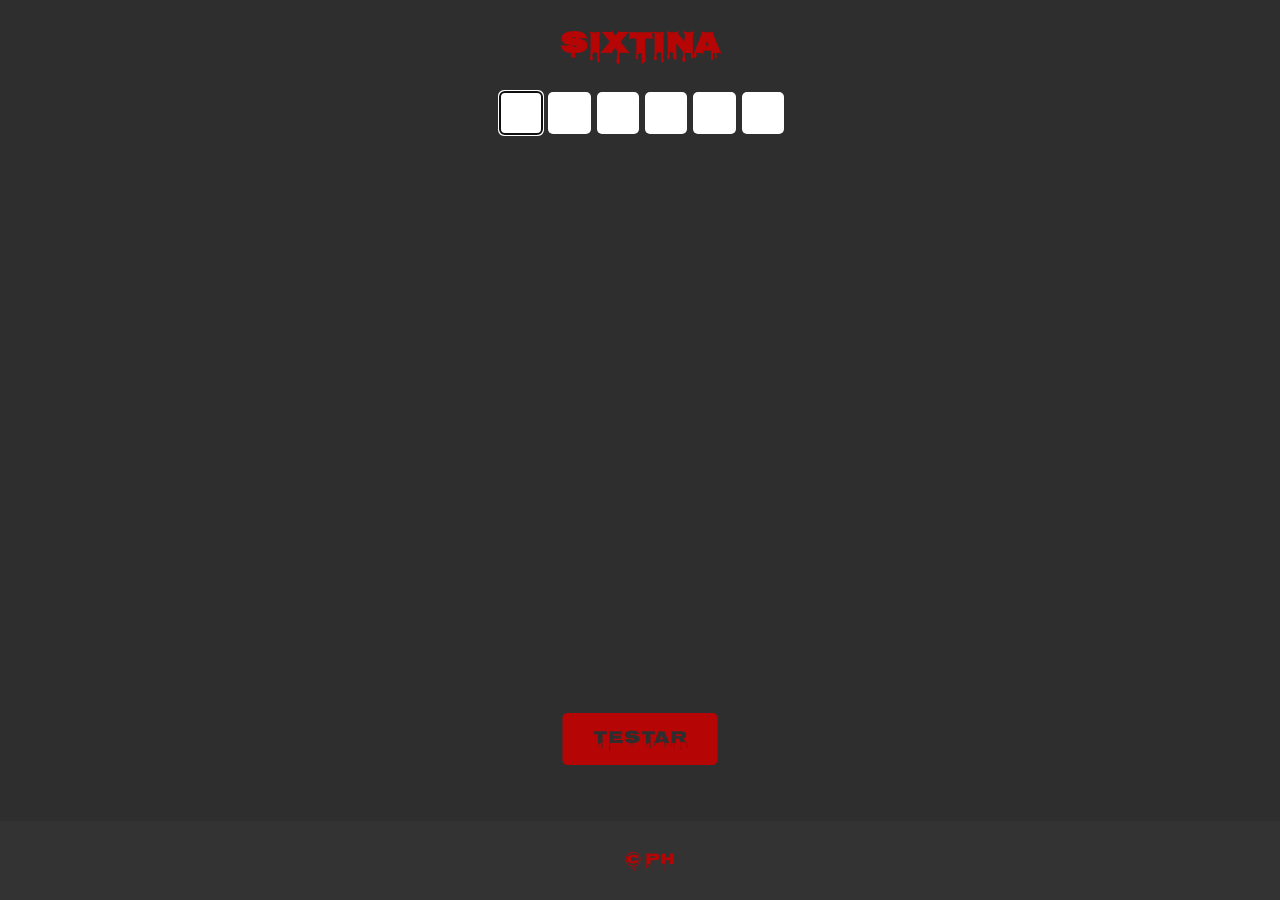
<file: docs/index.html>
<!doctype html>
<html lang="pt-BR">
  <head>
    <meta charset="UTF-8" />
    <meta name="viewport" content="width=device-width, initial-scale=1.0" />
    <title> Sixtina </title>
    <link rel="stylesheet" href="style.css" />
  </head>
  <body onload="init()">
    <h1> Sixtina </h1>

    <div id="gameArea">
      <input
        type="text"
        id="11"
        name="L"
        autofocus
        maxlength="1"
        onkeydown="nxL(event, this)"
      />
      <input
        type="text"
        id="12"
        name="L"
        maxlength="1"
        onkeydown="nxL(event, this)"
      />
      <input
        type="text"
        id="13"
        name="L"
        maxlength="1"
        onkeydown="nxL(event, this)"
      />
      <input
        type="text"
        id="14"
        name="L"
        maxlength="1"
        onkeydown="nxL(event, this)"
      />
      <input
        type="text"
        id="15"
        name="L"
        maxlength="1"
        onkeydown="nxL(event, this)"
      />
      <input
        type="text"
        id="16"
        name="L"
        maxlength="1"
        onkeydown="nxL(event, this)"
      />
    </div>

    <div id="win" name="winlose">
      🩸 PARABÉNS! 🩸 <br />
      <img src="img/win.jpg" alt="image" width="150" height="150" /> <br />
      VOCÊ VENCEU!
    </div>

    <div id="lose" name="winlose">
      🩸 Você perdeu ! 🩸 <br />
      <img src="img/lose.jpg" alt="image" width="150" height="150" /> <br />
    </div>

    <br /><br />
    <input type="button" value="testar" onclick="verify()" />

    <footer>
      <p>&copy; Ph</p>
    </footer>
    <script src="script.js"></script>
  </body>
</html>
</file>
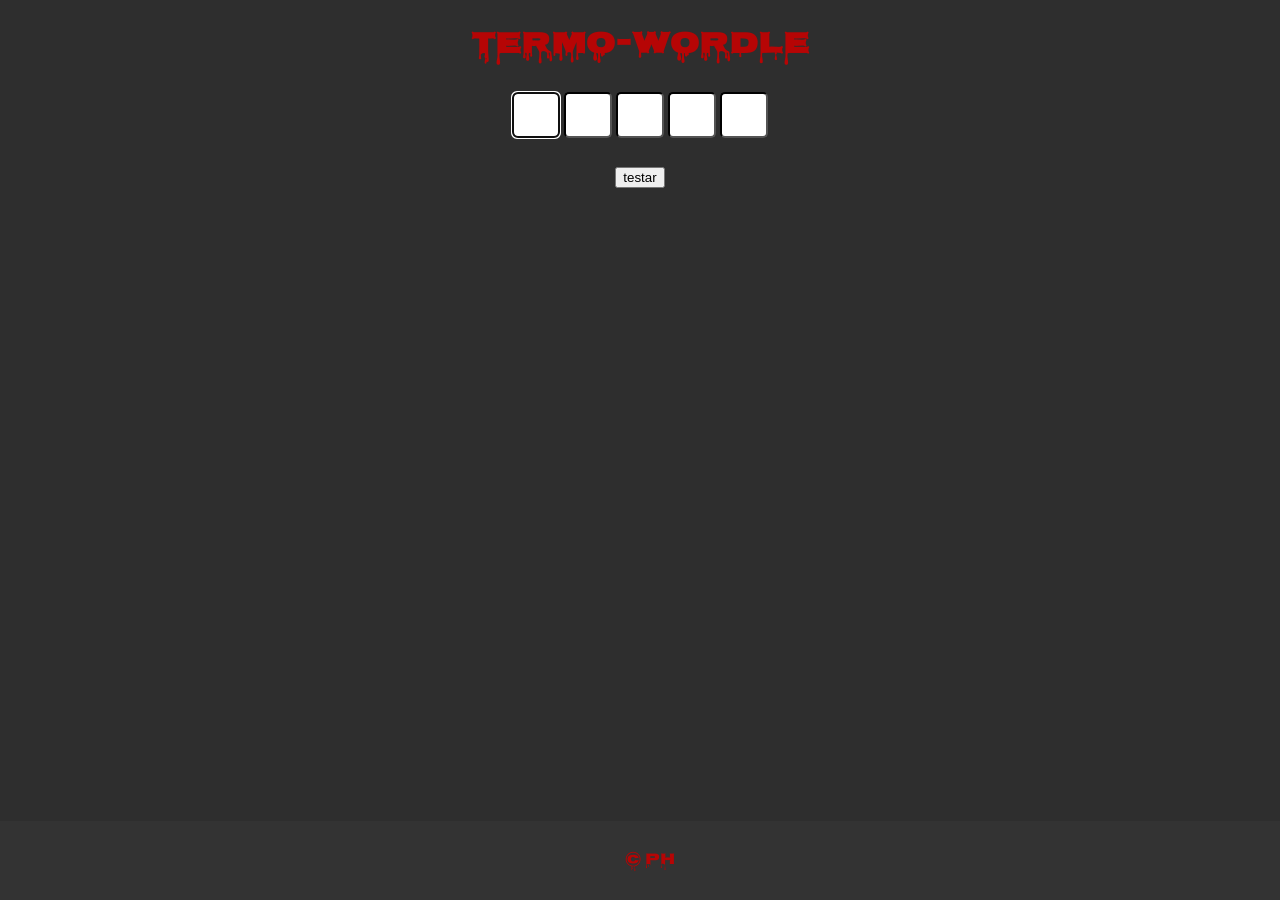
<file: termo/index.html>
<!doctype html>
<html lang="pt-BR">
  <head>
    <meta charset="UTF-8" />
    <meta name="viewport" content="width=device-width, initial-scale=1.0" />
    <title>Termo foda</title>
    <link rel="stylesheet" href="style.css" />
  </head>
  <body>
    <h1>Termo-Wordle</h1>

    <input
      type="text"
      id="1"
      name="L"
      autofocus
      maxlength="1"
      onkeydown="nxL(event, this)"
    />
    <input
      type="text"
      id="2"
      name="L"
      maxlength="1"
      onkeydown="nxL(event, this)"
    />
    <input
      type="text"
      id="3"
      name="L"
      maxlength="1"
      onkeydown="nxL(event, this)"
    />
    <input
      type="text"
      id="4"
      name="L"
      maxlength="1"
      onkeydown="nxL(event, this)"
    />
    <input
      type="text"
      id="5"
      name="L"
      maxlength="1"
      onkeydown="nxL(event, this)"
    />

    <div id="win">
      🩸   PARABÉNS! 🩸 <br> 
          VOCÊ VENCEU! 
        <img src="imagem.jpg" alt="image" width="150" height="150">
    </div>

    <br /><br />
    <input type="button" value="testar" onclick="verify()" />

    <footer>
      <p>&copy; Ph</p>
    </footer>
    <script src="script.js"></script>
  </body>
</html>
</file>
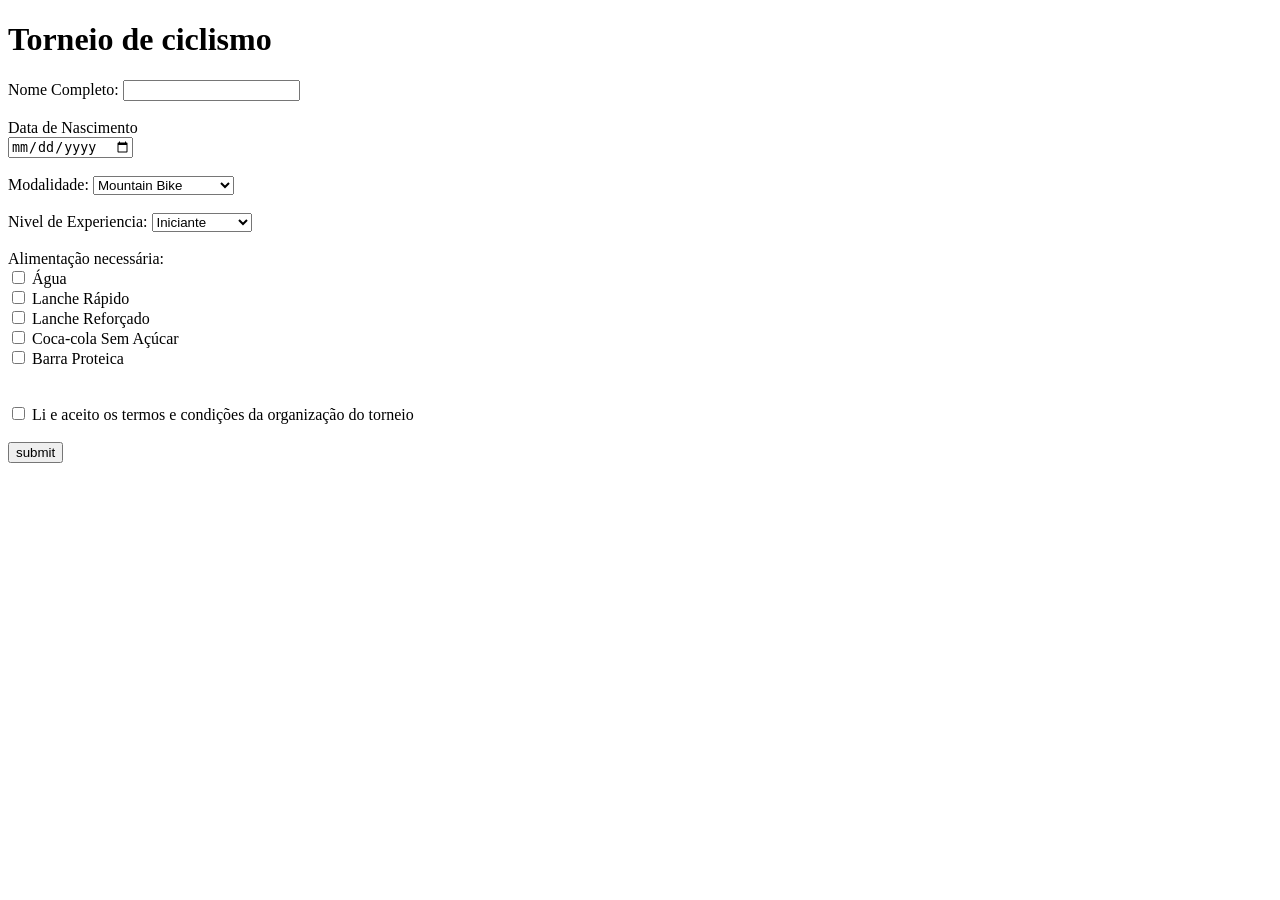
<file: zips/index.html>
<!doctype html>
<html lang="pt-BR">
  <head>
    <meta charset="UTF-8" />
    <meta name="viewport" content="width=device-width, initial-scale=1.0" />
    <title>Torneio de ciclismo</title>
  </head>
  <body>
    <h1>Torneio de ciclismo</h1>
    <form action="/destino.html">
      <label for="fname"> Nome Completo: </label>
      <input type="text" name="fname" id="fname" /><br /><br />

      <label value="fdate"> Data de Nascimento </label><br />
      <input type="date" name="fdate" id="fdate" /><br /><br />

      <label for="fmod"> Modalidade: </label>
      <select name="Modalidade" id="mod">
        <option value="">Mountain Bike</option>
        <option value="">Ciclismo de Estrada</option></select
      ><br /><br />

      <label for="fex"> Nivel de Experiencia: </label>
      <select name="Nivel de Experiencia" id="ex">
        <option value="">Iniciante</option>
        <option value="">Intermediário</option>
        <option value="">Avançado</option></select
      ><br /><br />

      <label for=""> Alimentação necessária: </label><br />
      <input type="checkbox" name="água" id="Al1" value="Água" />
      <label for="Al1"> Água </label><br />
      <input
        type="checkbox"
        name="lanche_rapido"
        id="Al2"
        value="lanche_rapido"
      />
      <label for="Al2"> Lanche Rápido </label><br />
      <input
        type="checkbox"
        name="lanche_reforcado"
        id="Al3"
        value="lanche_reforcado"
      />
      <label for="Al3"> Lanche Reforçado </label><br />
      <input type="checkbox" name="refri" id="Al4" value="refri" />
      <label for="Al4"> Coca-cola Sem Açúcar </label><br />
      <input type="checkbox" name="barra" id="Al5" value="barra" />
      <label for="Al5"> Barra Proteica </label><br /><br /><br />

      <input type="checkbox" name="aceite" id="aceite" required />
      <label for="aceite">
        Li e aceito os termos e condições da organização do torneio </label
      ><br /><br />

      <input type="submit" value="submit" />
    </form>
  </body>
</html>
</file>
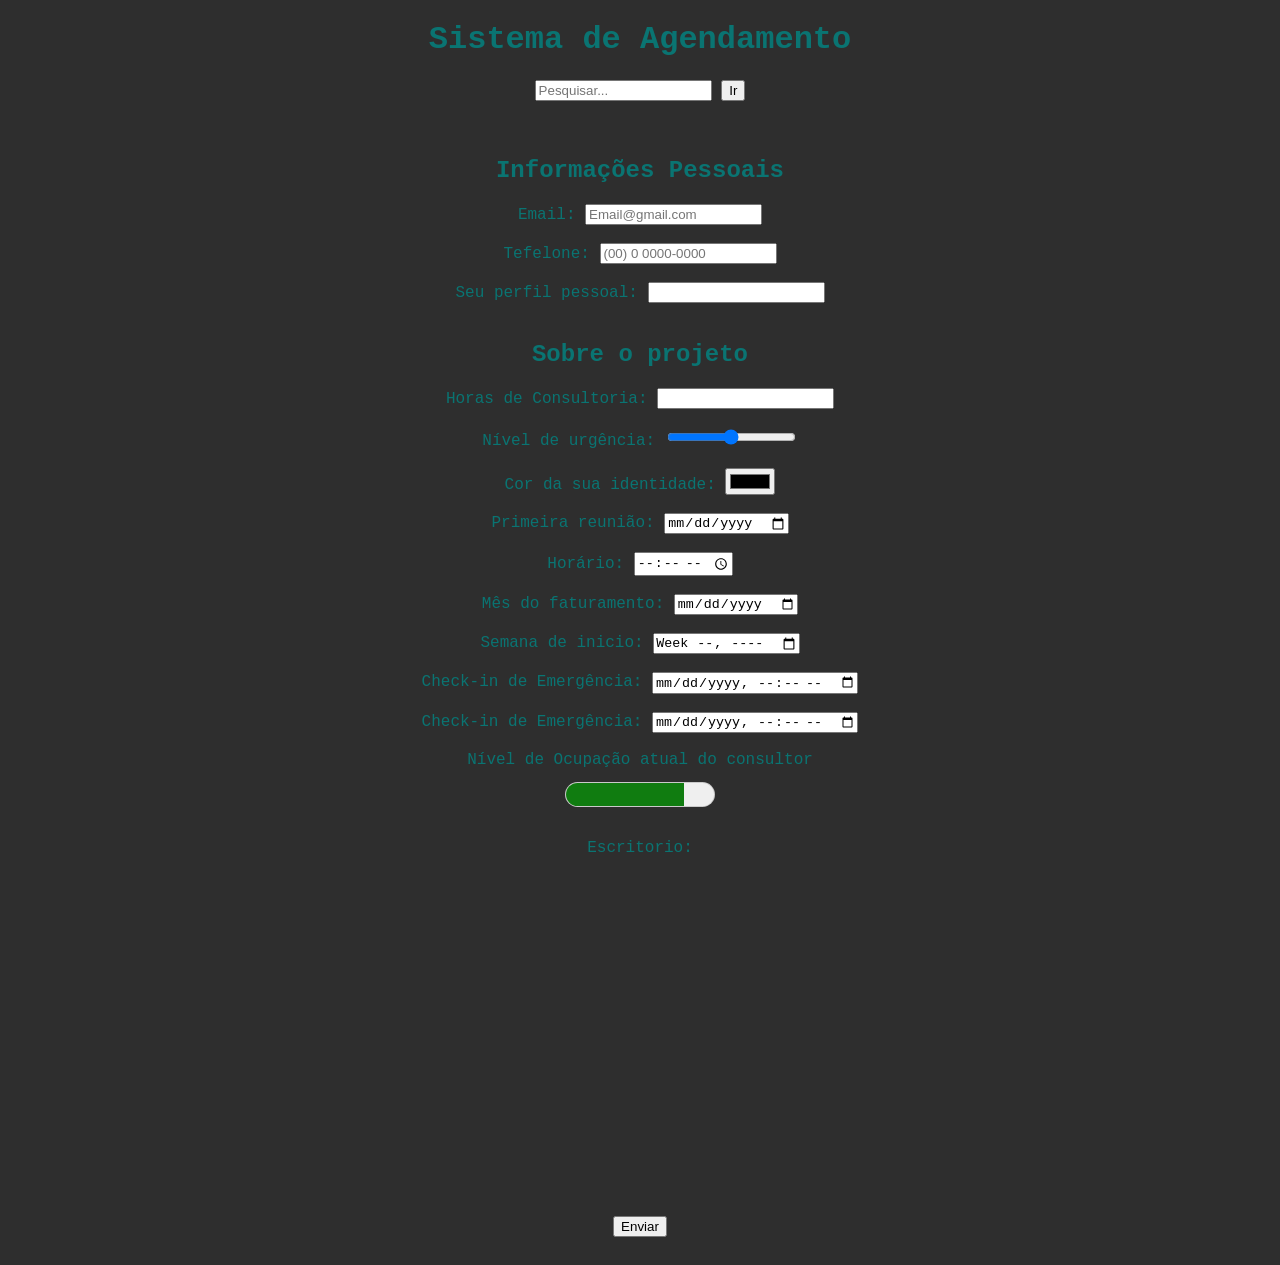
<file: tags2/atv1/index.html>
<!doctype html>
<html lang="pt-BR">
  <head>
    <meta charset="UTF-8" />
    <meta name="viewport" content="width=device-width, initial-scale=1.0" />
    <title>Agendamento</title>
    <link rel="stylesheet" href="style.css" />
  </head>
  <body>
    <h1>Sistema de Agendamento</h1>

    <form action="/enviar/" method="get">
      <search>
        <input
          type="search"
          id="query"
          name="q"
          placeholder="Pesquisar..."
          list="lista"
        />
        <button type="submit">Ir</button>

        <datalist id="lista">
          <option value="Consultoria"></option>
          <option value="Audit"></option>
        </datalist>
      </search>

      <br /><br />

      <h2>Informações Pessoais</h2>

      <label for="email"> Email: </label>
      <input type="email" id="email" required placeholder="Email@gmail.com" />
      <br /><br />

      <label for="telefone"> Tefelone: </label>
      <input type="tel" id="telefone" required placeholder="(00) 0 0000-0000" />
      <br /><br />

      <label for="perfil"> Seu perfil pessoal: </label>
      <input type="url" name="perfil" id="perfil" required />
      <br /><br />

      <h2>Sobre o projeto</h2>

      <label for="horas"> Horas de Consultoria: </label>
      <input type="number" id="horas" required />
      <br /><br />

      <label for="range"> Nível de urgência: </label>
      <input type="range" name="range" id="range" min="0" max="10" required />
      <br /><br />

      <label for="cor"> Cor da sua identidade: </label>
      <input type="color" name="cor" id="cor" required />
      <br /><br />

      <label for="dia"> Primeira reunião: </label>
      <input type="date" id="dia" required />
      <br /><br />

      <label for="hora"> Horário: </label>
      <input type="time" id="hora" required />
      <br /><br />

      <label for="mes"> Mês do faturamento: </label>
      <input type="date" id="mes" required />
      <br /><br />

      <label for="semana"> Semana de inicio: </label>
      <input type="week" id="semana" required />
      <br /><br />

      <label for="check"> Check-in de Emergência: </label>
      <input type="datetime-local" id="check" required />
      <br /><br />

      <label for="check"> Check-in de Emergência: </label>
      <input type="datetime-local" id="check" required />
      <br /><br />

      <label for="ocupacao"> Nível de Ocupação atual do consultor </label><br />
      <meter value="80" min="0" max="100">80%</meter>
      <br /><br />

      <label for="iframe"> Escritorio: </label><br />
      <iframe
        src="https://www.google.com/maps/embed?pb=!1m18!1m12!1m3!1d3974.761671403746!2d-39.05914572610218!3d-4.979226750811766!2m3!1f0!2f0!3f0!3m2!1i1024!2i768!4f13.1!3m3!1m2!1s0x7be9e1bee212d41%3A0x705b4707028de537!2sUFC%20-%20Universidade%20Federal%20do%20Cear%C3%A1%20-%20Campus%20Quixad%C3%A1!5e0!3m2!1spt-BR!2sbr!4v1775010846013!5m2!1spt-BR!2sbr"
        width="400"
        height="300"
        style="border: 0"
        allowfullscreen=""
        loading="lazy"
        referrerpolicy="no-referrer-when-downgrade"
        frameborder="0"
        id="iframe"
      ></iframe>

      <br /><br /><br /><br />
      <input type="submit" value="Enviar" />
    </form>
  </body>
</html>
</file>
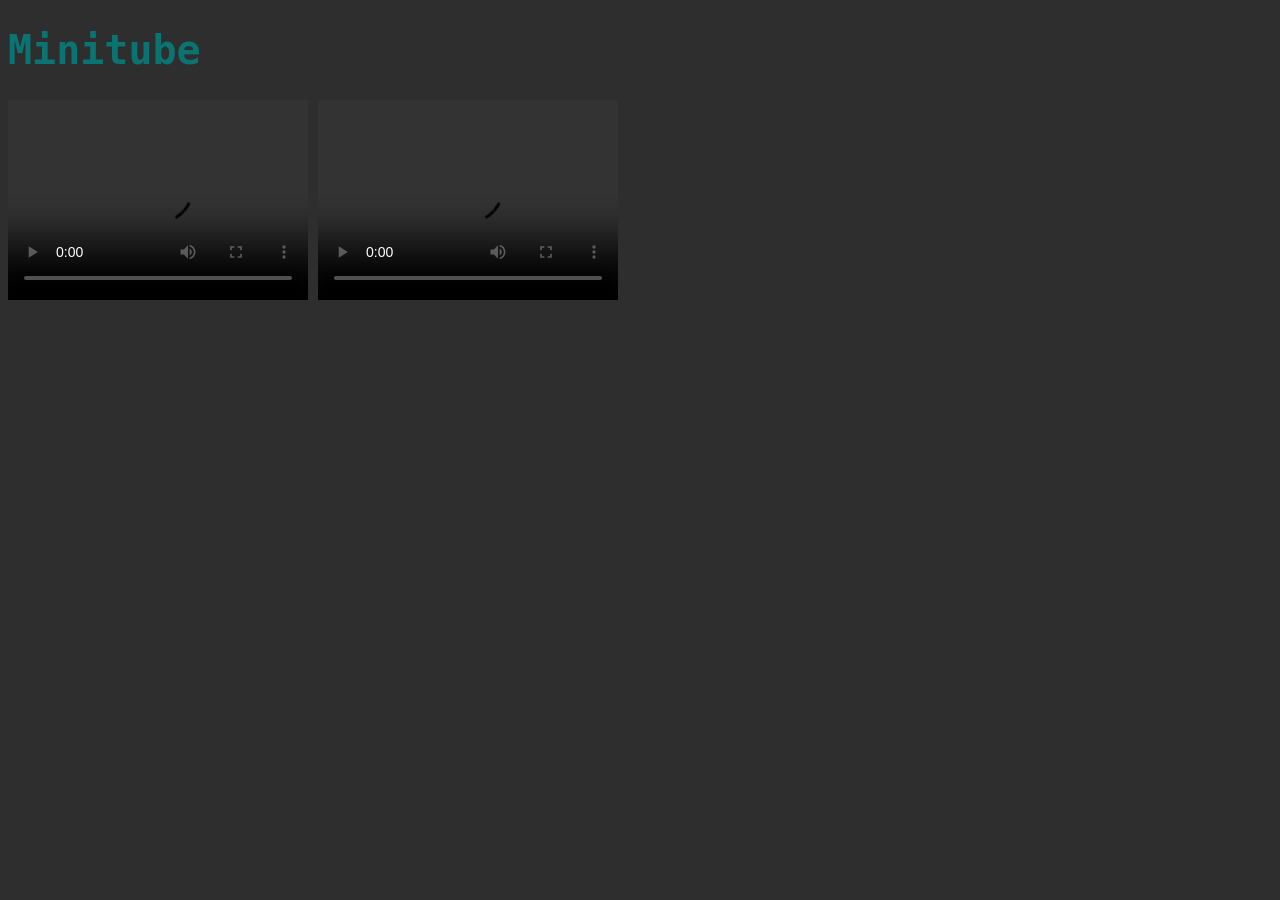
<file: tags2/atv2/index.html>
<!doctype html>
<html lang="pt-BR">
  <head>
    <meta charset="UTF-8" />
    <meta name="viewport" content="width=device-width, initial-scale=1.0" />
    <title>Minitube</title>
    <link rel="stylesheet" href="style.css" />
  </head>
  <body>
    <h1 id="titulo">Minitube</h1>

    <video width="300" height="200" controls>
      <source src="157363-815500323_medium.mp4" type="video/mp4" />
    </video>

    <video width="300" height="200" controls>
      <source src="200620-913173296_medium.mp4" type="video/mp4" />
    </video>

  </body>
</html>
</file>
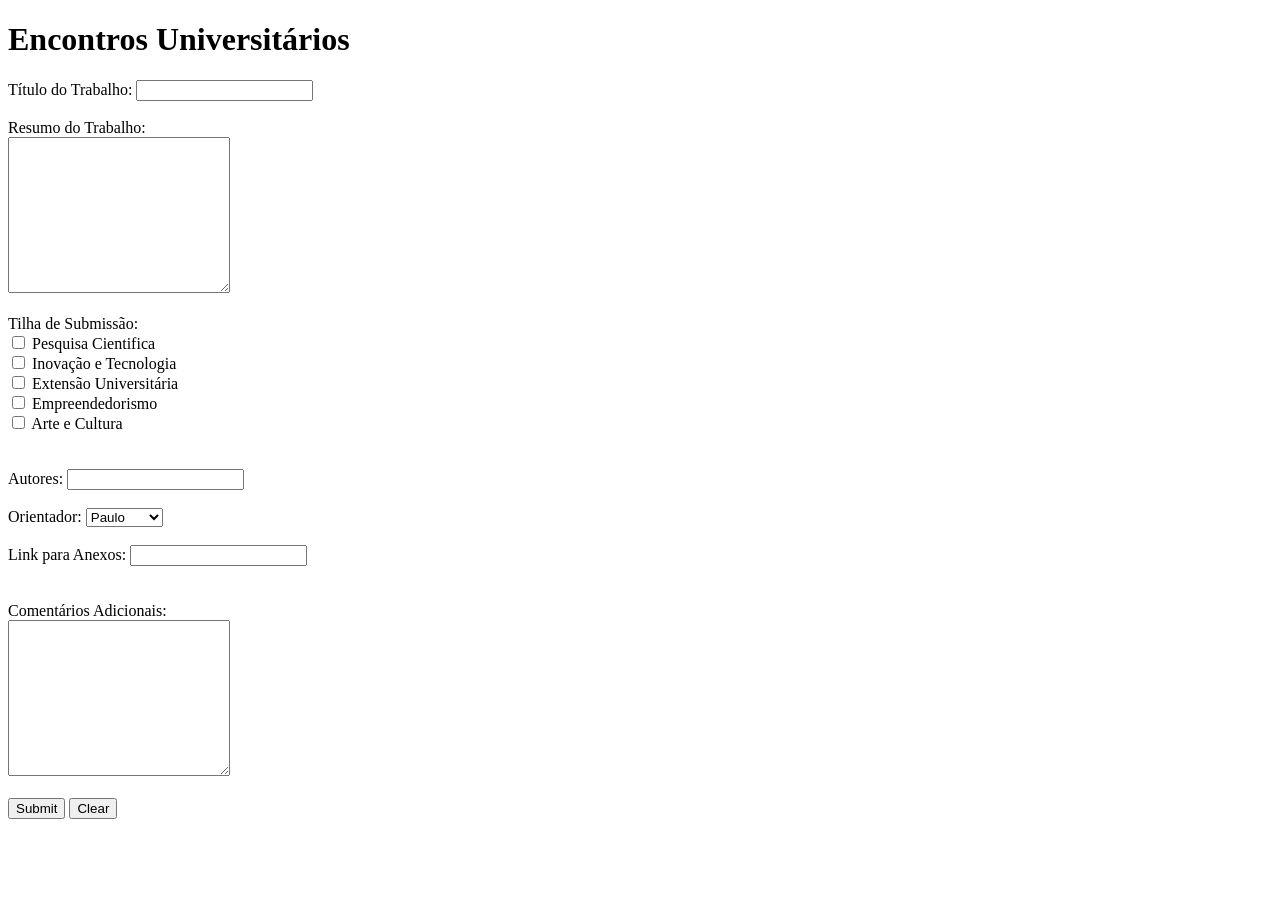
<file: zips/index2.html>
<!doctype html>
<html lang="pt-BR">
  <head>
    <meta charset="UTF-8" />
    <meta name="viewport" content="width=device-width, initial-scale=1.0" />
    <title>Encontros Universitários</title>
  </head>
  <body>
    <h1>Encontros Universitários</h1>
    <form action="/destino.html">
      <label for="title"> Título do Trabalho: </label>
      <input
        type="text"
        name="title"
        id="title"
        maxlength="100"
        required
      /><br /><br />

      <label for="resumo"> Resumo do Trabalho: </label><br />
      <textarea
        name="resumo"
        id="resumo"
        maxlength="500"
        required
        rows="10"
        cols="25"
      ></textarea
      ><br /><br />

      <label for=""> Tilha de Submissão: </label><br />
      <input type="checkbox" name="pesquisa" id="T1" value="pesquisa" />
      <label for="T1"> Pesquisa Cientifica </label><br />
      <input type="checkbox" name="inovacao" id="T2" value="inovacao" />
      <label for="T2"> Inovação e Tecnologia </label><br />
      <input type="checkbox" name="extensao" id="T3" value="extensao" />
      <label for="T3"> Extensão Universitária </label><br />
      <input
        type="checkbox"
        name="empreendedorismo"
        id="T4"
        value="empreendedorismo"
      />
      <label for="T4"> Empreendedorismo </label><br />
      <input type="checkbox" name="arte" id="T5" value="arte" />
      <label for="T5"> Arte e Cultura </label><br /><br /><br />

      <label for="autores"> Autores: </label>
      <input
        type="text"
        name="ftitle"
        id="ftitle"
        maxlength="200"
        required
      /><br /><br />

      <label for="orientador"> Orientador: </label>
      <select name="Orientador" id="ex">
        <option value="">Paulo</option>
        <option value="">Henrique</option>
        <option value="">Silva</option>
        <option value="">Sousa</option></select
      ><br /><br />

      <label for="links"> Link para Anexos: </label>
      <input type="url" name="links" id="links" /><br /><br /><br />

      <label for=""> Comentários Adicionais: </label><br />
      <textarea
        name="resumo"
        id="resumo"
        maxlength="300"
        rows="10"
        cols="25"
      ></textarea
      ><br /><br />

      <input type="submit" value="Submit" />
      <input type="reset" value="Clear" />
    </form>
  </body>
</html>
</file>
<file: docs/style.css>
@font-face {
  font-family: "sangrenta";
  src: url("nosifer/Nosifer-Regular.ttf") format("truetype");
  font-weight: normal;
  font-style: normal;
}

body {
  background-color: rgb(46, 46, 46);
  color: rgb(182, 5, 5);
  font-family: "sangrenta";
  text-align: center;
}

h1 {
  font-size: 30px;
}

[id="gameArea"]{
  display: grid;
  grid-template-columns: repeat(6, 1fr);
  gap: 10px;
  width: 280px;
  margin: 0 auto;
}

[name="L"] {
  width: 100%;
  height: 40px;
  text-align: center;
  font-size: 20px;
  font-family: "sangrenta";
  border-radius: 5px;
  border: none;
  background-color: rgb(255, 255, 255);
  cursor: pointer;
}

input[type="button"]{
  position: absolute;
  left: 50%;
  bottom: 15%;
  transform: translateX(-50%);

  padding: 10px 30px;
  font-size: 18px;
  font-family: "sangrenta";
  background-color: rgb(182, 5, 5);
  color: rgb(46, 46, 46);
  border-radius: 5px;
  border: none;
  cursor: pointer;
}

footer {
  position: fixed;
  bottom: 0;
  left: 0;
  width: 100%;
  background-color: #333333;
  text-align: center;
  padding: 10px;
}

div[name="winlose"]{
  display: none;
  position: fixed;
  top: 50%;
  left: 50%;
  transform: translate(-50%, -50%);

  height: auto;
  min-height: 200px;
  width: 90%;
  max-width: 300px;

  background-color: #1f1e1e;
  text-align: center;
  padding: 10px;
  border-radius: 8px;

  object-fit: contain;
}
</file>
<file: termo/style.css>
@font-face {
  font-family: "sangrenta";
  src: url("nosifer/Nosifer-Regular.ttf"), format("truetype");
  font-weight: normal;
  font-style: normal;
}

body {
  background-color: rgb(46, 46, 46);
  color: rgb(182, 5, 5);
  font-family: "sangrenta";
  text-align: center;
}

h1 {
  font-size: 30px;
}

[name="L"] {
  width: 40px;
  height: 40px;
  text-align: center;
  font-size: 20px;
  font-family: "sangrenta";
  border-color: black;
  border-radius: 5px;
  background-color: rgb(255, 255, 255);
}

footer {
  position: fixed;
  bottom: 0;
  left: 0;
  width: 100%;
  background-color: #333333;
  text-align: center;
  padding: 10px;
}

div{
  display: None;
  position: fixed;
  top: 40%;
  left: 38%;
  height: 200px;
  width: 300px;
  background-color: #1f1e1e;
  text-align: center;
  padding: 10px;
  transition: translate(-50%, -50%);
}
</file>
<file: tags2/atv1/style.css>
body {
  background-color: rgb(46, 46, 46);
  color: rgb(10, 116, 114);
  font-family: "IBM Plex Mono", monospace;
  text-align: center;
}

meter{
    width: 150px;
    height: 50px;
}
</file>
<file: tags2/atv2/style.css>
body {
  background-color: rgb(46, 46, 46);
  color: rgb(10, 116, 114);
  font-family: "IBM Plex Mono", monospace;
}

meter{
    width: 150px;
    height: 50px;
}

#titulo{
  font-size: 40px;
}
</file>
